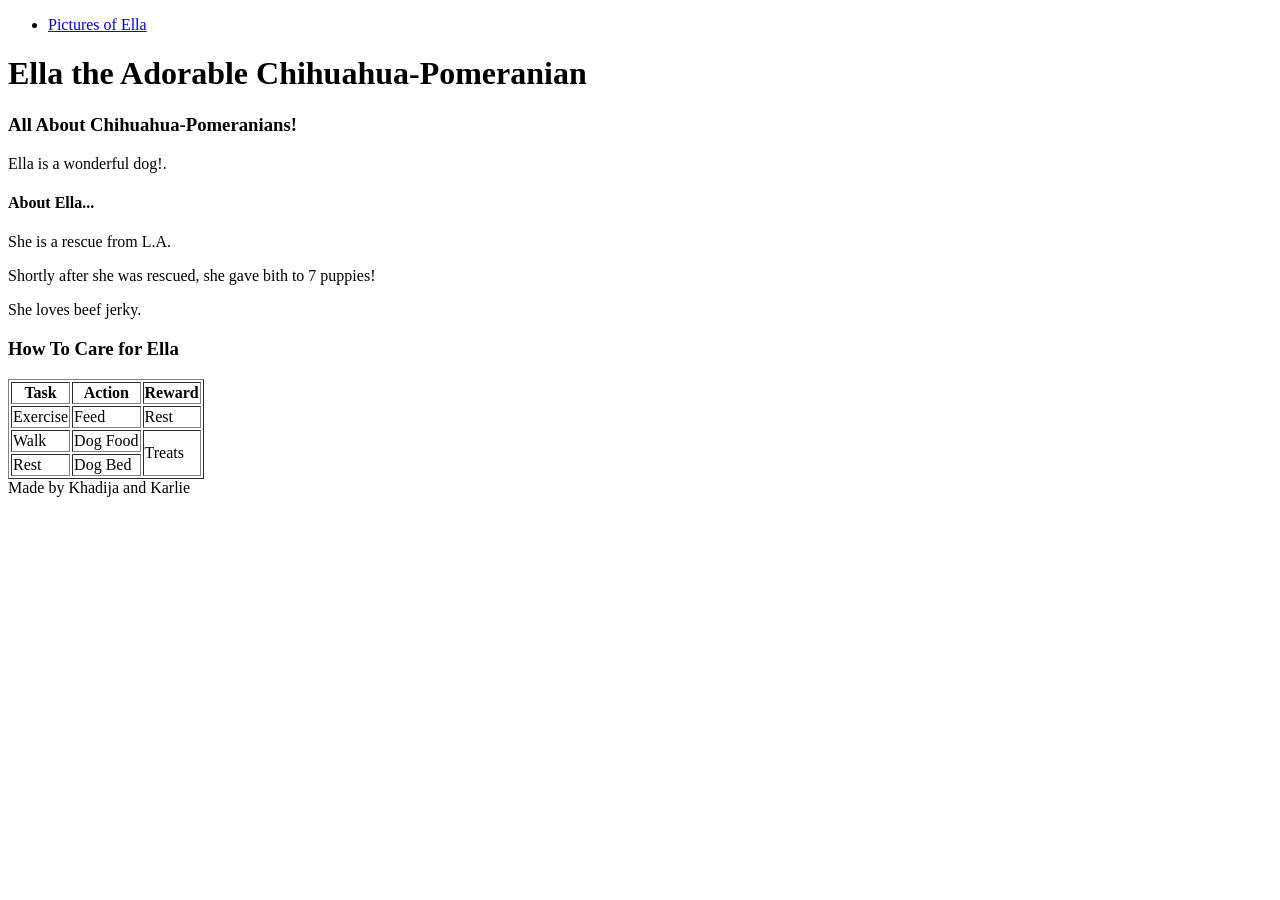
<file: html/gps/index.html>
<!DOCTYPE html>
<html>
<head>
  <title>Ella the Pup</title>
  <nav>
    <ul>
      <li><a href="file:///Users/Karlie/devbootcamp/phase-0-tracks/html/gps/pictures.html">Pictures of Ella</a></li>
    </ul>
  </nav>
</head>
<body>
  <header>
    <h1>Ella the Adorable Chihuahua-Pomeranian
    </h1>
  </header>
  <article>
    <h3>
    All About Chihuahua-Pomeranians!
    </h3>
  </article>
  <p>Ella is a wonderful dog!.</p>

<aside>
  <h4>About Ella...</h4>
  <p>She is a rescue from L.A.</p>
  <p>Shortly after she was rescued, she gave bith to 7 puppies!</p>
  <p>She loves beef jerky.</p>
</aside>
<h3>How To Care for Ella</h3>
<table border=1>
    <tr>
      <th>Task</th>
      <th>Action</th>
      <th>Reward</th>
    </tr>
    <tr>
      <td>Exercise</td>
      <td>Feed</td>
      <td>Rest</td>
    </tr>
    <tr>
      <td>Walk</td>
      <td>Dog Food</td>
      <td rowspan="2">Treats</td>
    </tr>
    <tr>
      <td>Rest</td>
      <td>Dog Bed</td>
    </tr>
  </table>
<section>
    <footer>
    Made by Khadija and Karlie
    </footer>
</section>
</body>
</html>
</file>
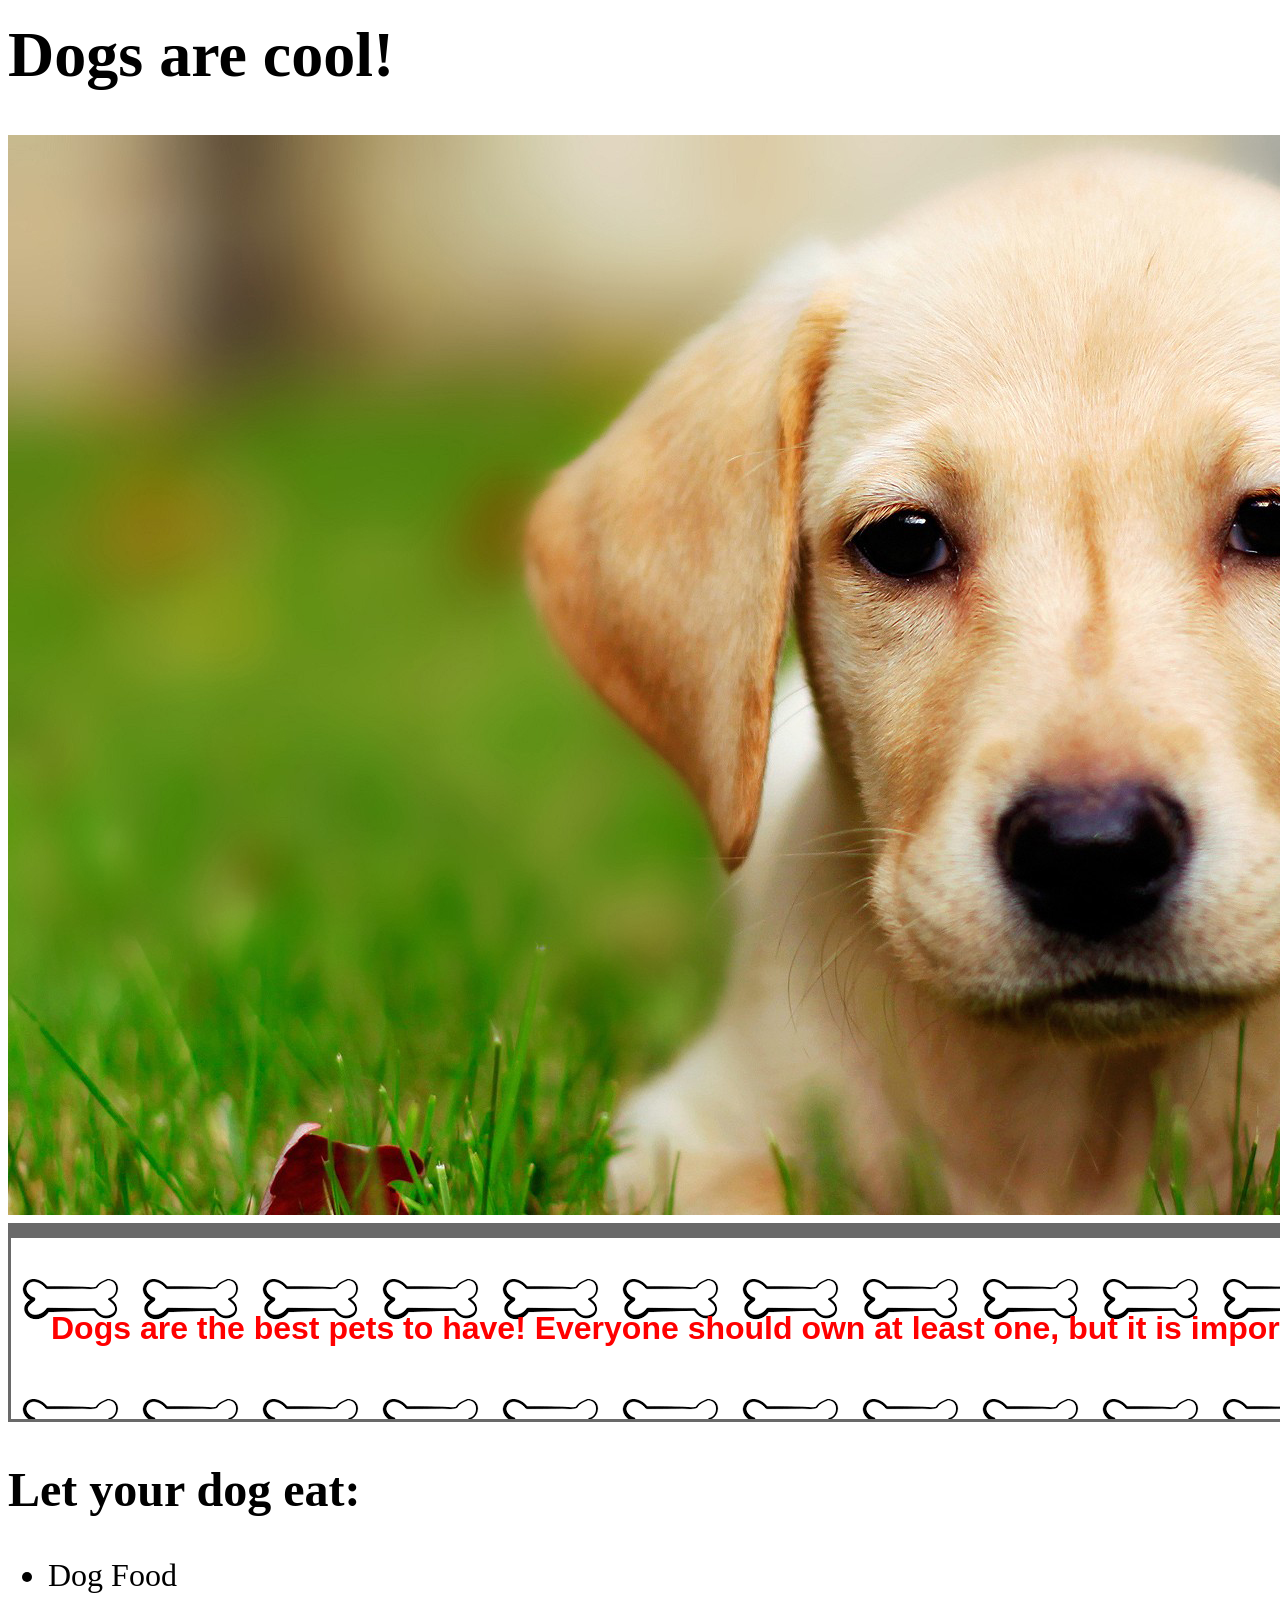
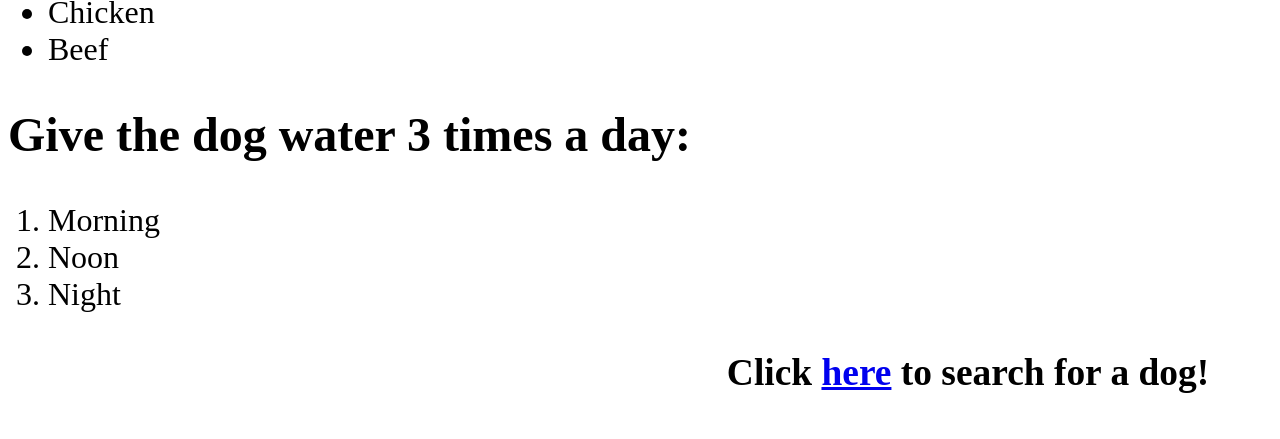
<file: html/web_basics/index.html>
<!DOCTYPE html>
<html>
  <head>
    <title>I love dogs</title>
    <link rel="stylesheet" type="text/css" href="styles2.css">
  </head>
  <body>
  <div class="container">
  <div id="pic1">
  </div>
  <h1> Dogs are cool! </h1>
  <img src="cute_dog.jpg" alt="Cute Dog">
  <div id="content">
  <section id="paragragh1">
  <p>
  Dogs are the best pets to have! Everyone should own at least one, but it is important to know that they are a lot of work!
  </p>
  </section>
  <section id="list">
  <h2><strong>Let your dog eat:</strong></h2>
  <ul>
    <li> Dog Food</li>
    <li> Chicken </li>
    <li> Beef </li>
  </ul>
  </section>
  <h2>Give the dog water 3 times a day:</h2>
  <ol>
   <li> Morning </li>
   <li> Noon </li>
   <li> Night </li>
  </ol>
  <h3>Click <a href="https://www.google.com/">here</a> to search for a dog!</h3>
  </div>
  </div>
  </body>
</html>
</file>
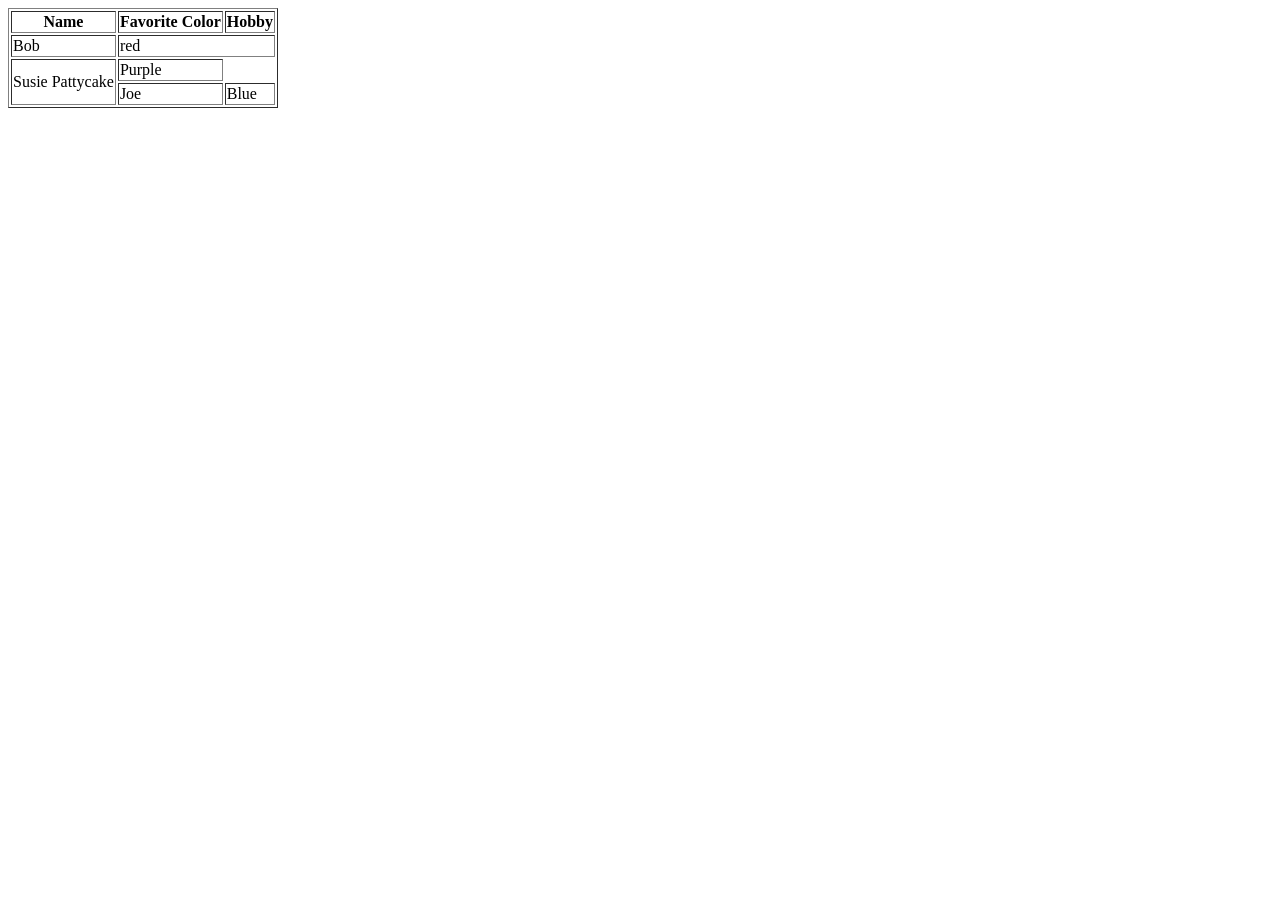
<file: html/fancyspan.html>
<!DOCTYPE html>
<html>
<head>
	<title>Likes</title>
</head>
<body>

<table border="1">
  <tr>
    <th>Name</th>
    <th>Favorite Color</th>
    <th>Hobby</th>
  </tr>
  <tr>
    <td>Bob</td>
    <td colspan="2">red</td>
    
  </tr>
  <tr>
    <td rowspan="2">Susie Pattycake</td>
    <td>Purple</td>
    
  </tr>
  <tr>
    <td>Joe</td>
    <td>Blue</td>
  
  </tr>
</table>
</body>
</html>
</file>
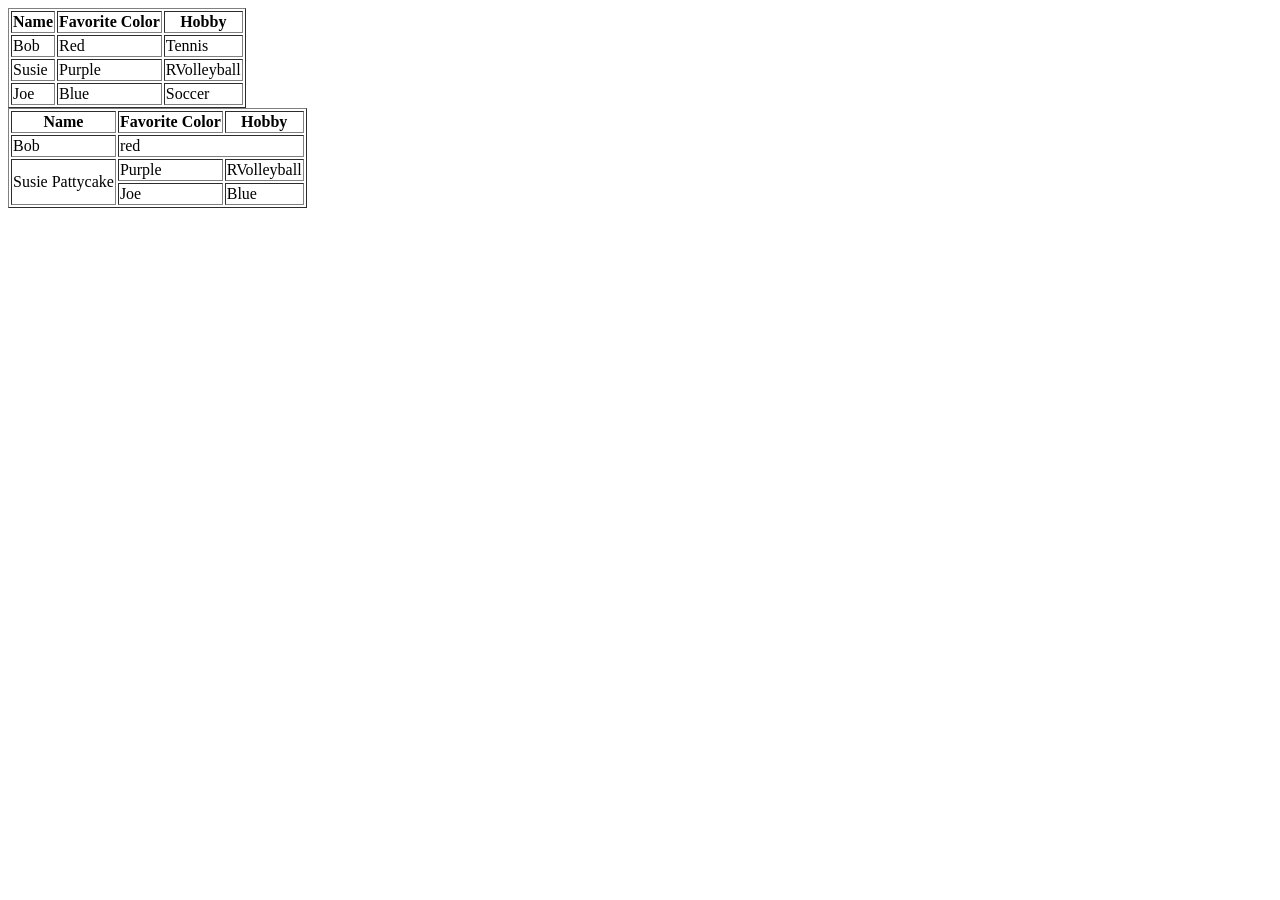
<file: html/table-practice.html>
<!DOCTYPE html>
<html>
<head>
	<title>Likes</title>
</head>
<body>

<table border="1">
  <tr>
    <th>Name</th>
    <th>Favorite Color</th>
    <th>Hobby</th>
  </tr>
  <tr>
    <td>Bob</td>
    <td>Red</td>
    <td>Tennis</td>
  </tr>
  <tr>
    <td>Susie</td>
    <td>Purple</td>
    <td>RVolleyball</td>
  </tr>
  <tr>
    <td>Joe</td>
    <td>Blue</td>
    <td>Soccer</td>
  </tr>
</table>
</body>
</html>
<!DOCTYPE html>
<html>
<head>
	<title>Likes</title>
</head>
<body>

<table border="1">
  <tr>
    <th>Name</th>
    <th>Favorite Color</th>
    <th>Hobby</th>
  </tr>
  <tr>
    <td>Bob</td>
    <td colspan="2">red</td>
    
  </tr>
  <tr>
    <td rowspan="2">Susie Pattycake</td>
    <td>Purple</td>
    <td>RVolleyball</td>
  </tr>
  <tr>
    <td>Joe</td>
    <td>Blue</td>
  
  </tr>
</table>
</body>
</html>
</file>
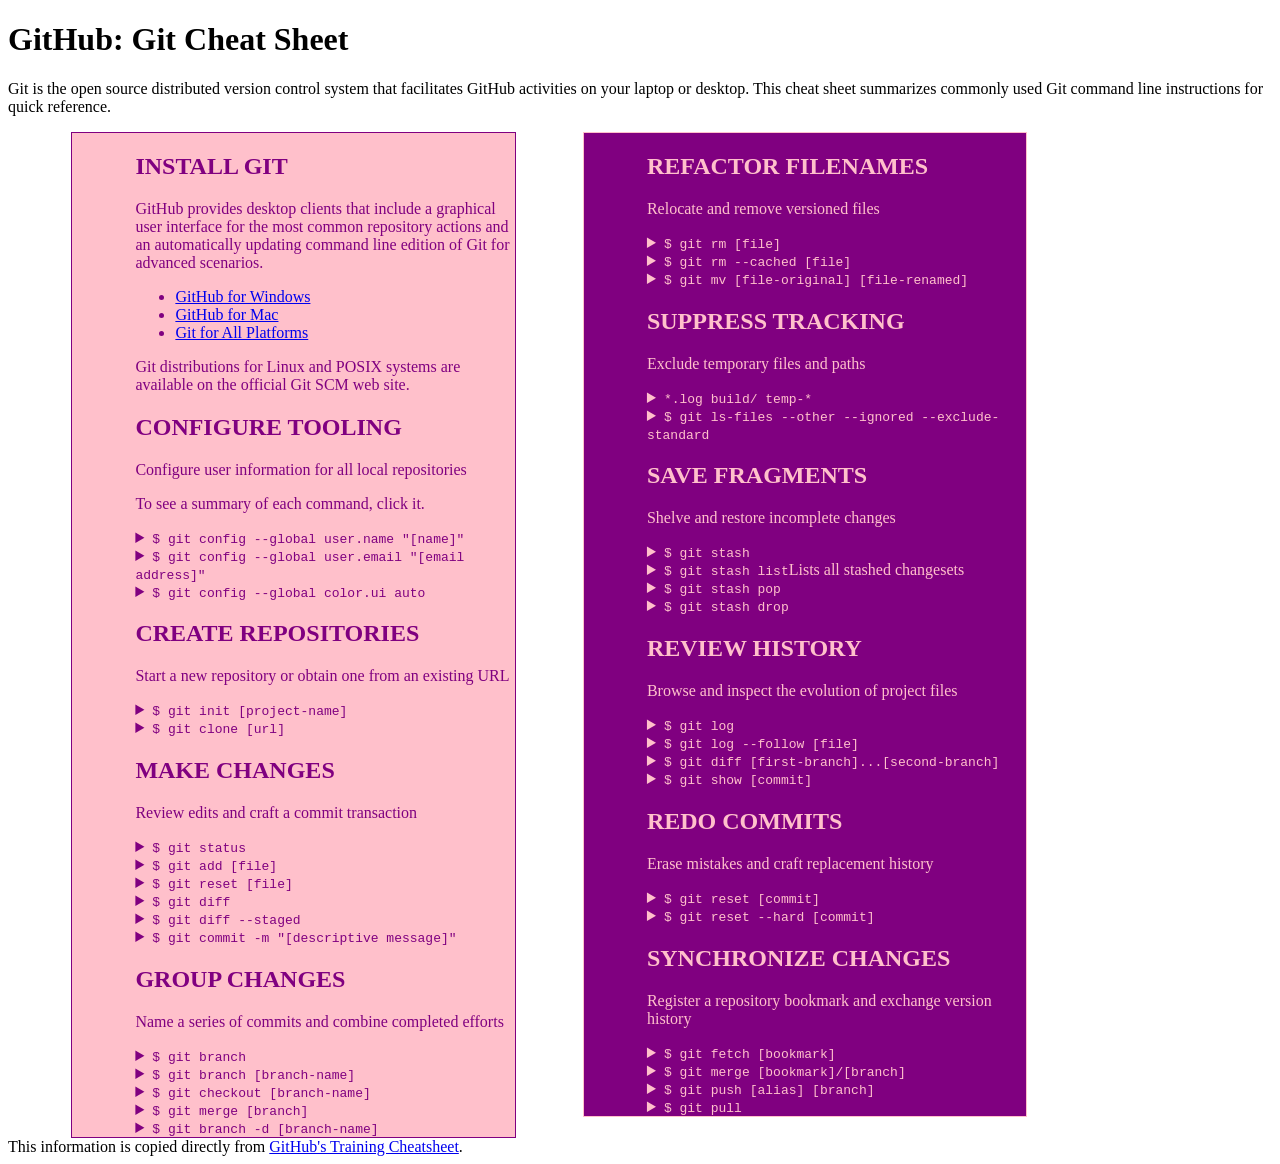
<file: css/gps/gps2-1.html>
<!--
Write your names here:
1. Maria Jennings
2. Khadija Franklin
We spent 1 hour on this challenge.
-->

<!-- This challenge uses HTML5 syntax that may not be available in all browsers (It works in Chrome and Safari, from my testing. (<details> and<summary>). -->

<!DOCTYPE html>
<html lang="en">
  <head>
    <meta charset="UTF-8">
    <link rel="stylesheet" href="gps2-1.css">
    <title>Git Cheat Sheet</title>
  </head>

  <body>
    <header>
      <h1>GitHub: Git Cheat Sheet</h1>
      <p>Git is the open source distributed version control system that
        facilitates GitHub activities on your laptop or desktop.
        This cheat sheet summarizes commonly used Git command line
        instructions for quick reference.</p>
    </header>

    <section class="column-1">
      <article>
        <h2>INSTALL GIT</h2>
        <p>GitHub provides desktop clients that include a graphical user
        interface for the most common repository actions and an automatically
        updating command line edition of Git for advanced scenarios.</p>
        <ul>
          <li><a href="https://windows.github.com">GitHub for Windows</a></li>
          <li><a href="https://mac.github.com">GitHub for Mac</a></li>
          <li><a href="http://git-scm.com">Git for All Platforms</a></li>
        </ul>

        Git distributions for Linux and POSIX systems are available on the
        official Git SCM web site.
      </article>

      <article>
        <h2>CONFIGURE TOOLING</h2>
        <p>Configure user information for all local repositories</p>
        <p> To see a summary of each command, click it.</p>

        <details>
          <summary><code>$ git config --global user.name "[name]"</code></summary>
          <p>Sets the name you want attached to your commit transactions</p>
        </details>

        <details>
          <summary><code>$ git config --global user.email "[email address]"</code></summary>
          <p>Sets the email you want atached to your commit transactions</p>
        </details>

        <details>
          <summary><code>$ git config --global color.ui auto</code></summary>
          <p>Enables helpful colorization of command line output</p>
        </details>
      </article>

      <article>
        <h2>CREATE REPOSITORIES</h2>
        <p>Start a new repository or obtain one from an existing URL</p>

        <details>
          <summary><code>$ git init [project-name]</code></summary>
          <p>Creates a new local repository with the specified name</p>
        </details>

        <details>
          <summary><code>$ git clone [url]</code></summary>
          <p>Downloads a project and its entire version history</p>
        </details>
      </article>

      <article>
        <h2>MAKE CHANGES</h2>
        <p>Review edits and craft a commit transaction</p>

        <details>
          <summary><code>$ git status</code></summary>
          <p>Lists all new or modified files to be committed</p>
        </details>

        <details>
          <summary><code>$ git add [file]</code></summary>
          <p>Snapshots the file in preparation for versioning</p>
        </details>

        <details>
          <summary><code>$ git reset [file]</code></summary>
          <p>Unstages the file, but preserve its contents</p>
        </details>

        <details>
          <summary><code>$ git diff</code></summary>
          <p>Shows file differences not yet staged</p>
        </details>

        <details>
          <summary><code>$ git diff --staged</code></summary>
          <p>Shows file differences between staging and the last file version</p>
        </details>

        <details>
          <summary><code>$ git commit -m "[descriptive message]"</code></summary>
          <p>Records file snapshots permanently in version history</p>
        </details>
      </article>

      <article>
        <h2>GROUP CHANGES</h2>
        <p>Name a series of commits and combine completed efforts</p>

        <details>
          <summary><code>$ git branch</code></summary>
          <p>Lists all local branches in the current repository</p>
        </details>

        <details>
          <summary><code>$ git branch [branch-name]</code></summary>
          <p>Creates a new branch</p>
        </details>

        <details>
          <summary><code>$ git checkout [branch-name]</code></summary>
          <p>Switches to the specified branch and updates the working directory</p>
        </details>

        <details>
          <summary><code>$ git merge [branch]</code></summary>
          <p>Combines the specified branch’s history into the current branch</p>
        </details>

        <details>
          <summary><code>$ git branch -d [branch-name]</code></summary>
          <p>Deletes the specified branch</p>
        </details>
      </article>
    </section>

    <section class="column-2">
      <article>
        <h2>REFACTOR FILENAMES</h2>
        <p>Relocate and remove versioned files</p>

        <details>
          <summary><code>$ git rm [file]</code></summary>
          <p>Deletes the file from the working directory and stages the deletion</p>
        </details>

        <details>
          <summary><code>$ git rm --cached [file]</code></summary>
          <p>Removes the file from version control but preserves the file locally</p>
        </details>

        <details>
          <summary><code>$ git mv [file-original] [file-renamed]</code></summary>
          <p>Changes the file name and prepares it for commit</p>
        </details>
      </article>

      <article>
        <h2>SUPPRESS TRACKING</h2>
        <p>Exclude temporary files and paths</p>

        <details>
          <summary><code>*.log
                    build/
                    temp-*
          </code></summary>
          <p>A text file named .gitignore suppresses accidental versioning of files and paths matching the specified paterns</p>
        </details>

        <details>
          <summary><code>$ git ls-files --other --ignored --exclude-standard</code></summary>
          <p>Lists all ignored files in this project</p>
        </details>
      </article>

      <article>
        <h2>SAVE FRAGMENTS</h2>
        <p>Shelve and restore incomplete changes</p>

        <details>
          <summary><code>$ git stash</code></summary>
          <p>Temporarily stores all modified tracked files</p>
        </details>

        <details>
          <summary><code>$ git stash list</code>Lists all stashed changesets</summary>
          <p></p>
        </details>

        <details>
          <summary><code>$ git stash pop</code></summary>
          <p>Restores the most recently stashed files</p>
        </details>

        <details>
          <summary><code>$ git stash drop</code></summary>
          <p>Discards the most recently stashed changeset</p>
        </details>

      </article>

      <article>
        <h2>REVIEW HISTORY</h2>
        <p>Browse and inspect the evolution of project files</p>

        <details>
          <summary><code>$ git log</code></summary>
          <p>Lists version history for the current branch</p>
        </details>

        <details>
          <summary><code>$ git log --follow [file]</code></summary>
          <p>Lists version history for a file, including renames</p>
        </details>

        <details>
          <summary><code>$ git diff [first-branch]...[second-branch]</code></summary>
          <p>Shows content differences between two branches</p>
        </details>

        <details>
          <summary><code>$ git show [commit]</code></summary>
          <p>Outputs metadata and content changes of the specified commit</p>
        </details>
      </article>

      <article>
        <h2>REDO COMMITS</h2>
        <p>Erase mistakes and craft replacement history</p>

        <details>
          <summary><code>$ git reset [commit]</code></summary>
          <p>Undoes all commits after [commit], preserving changes locally</p>
        </details>

        <details>
          <summary><code>$ git reset --hard [commit]</code></summary>
          <p>Discards all history and changes back to the specified commit</p>
        </details>
      </article>

      <article>
        <h2>SYNCHRONIZE CHANGES</h2>
        <p>Register a repository bookmark and exchange version history</p>

        <details>
          <summary><code>$ git fetch [bookmark]</code></summary>
          <p>Downloads all history from the repository bookmark</p>
        </details>

        <details>
          <summary><code>$ git merge [bookmark]/[branch]</code></summary>
          <p>Combines bookmark’s branch into current local branch</p>
        </details>

        <details>
          <summary><code>$ git push [alias] [branch]</code></summary>
          <p>Uploads all local branch commits to GitHub</p>
        </details>

        <details>
          <summary><code>$ git pull</code></summary>
          <p>Downloads bookmark history and incorporates changes</p>
        </details>
      </article>
    </section>

    <footer>
      This information is copied directly from <a href="https://training.github.com/kit/downloads/github-git-cheat-sheet.pdf">GitHub's Training Cheatsheet</a>.
    </footer>
  <!-- Add your reflection here as a comment.
We felt more confident more confident with CSS position after the exercise. It was a good refresher on inline-block display and vertical-align. It was a good reminder on how to connect CSS stylesheet with HTML document.
  -->

  </body>
</html>
</file>
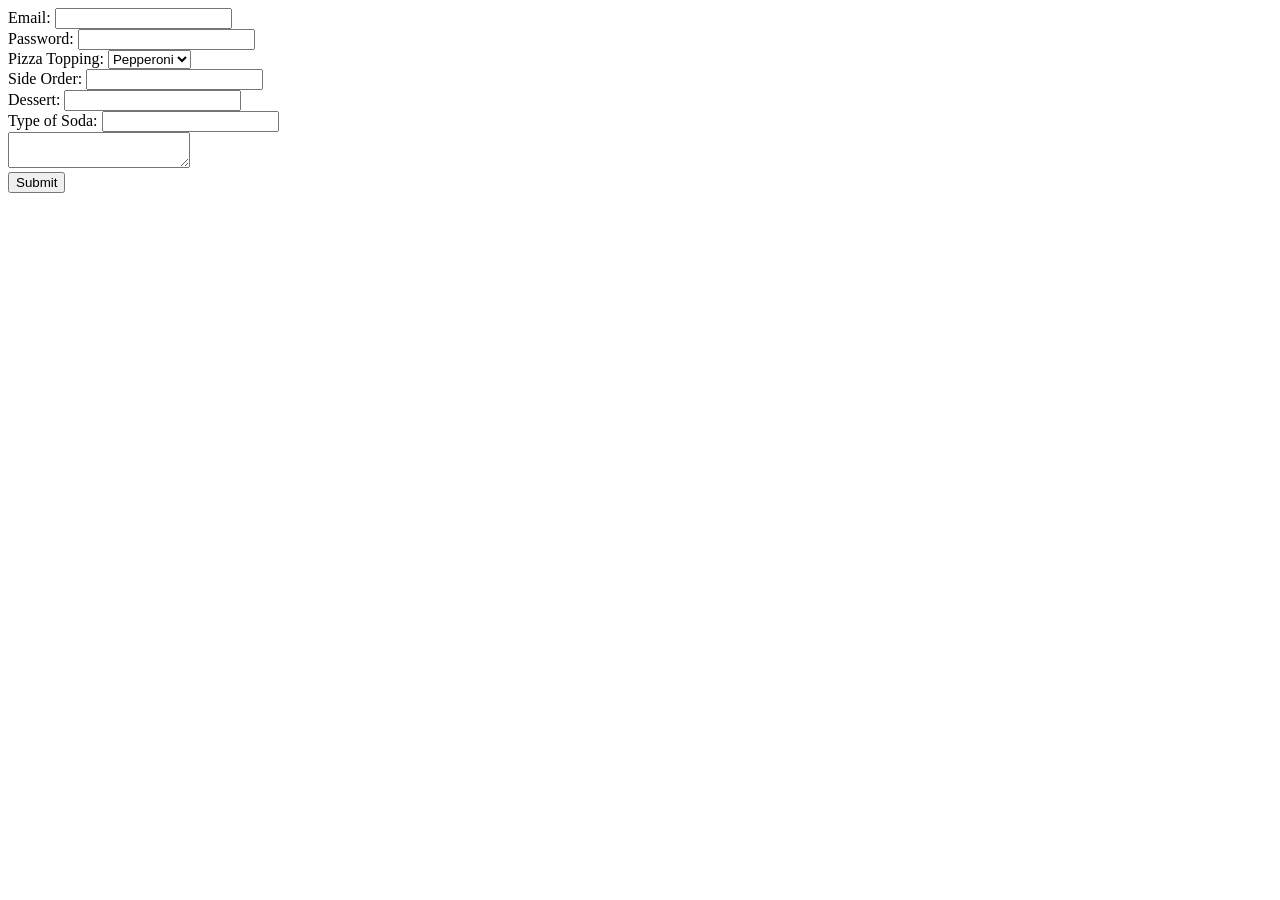
<file: html/forms/practice-form.html>
<!DOCTYPE html>
<html>
<head>
<title>Pizza Order Form</title>
</head>

<form name="success" action="success.html" method="post">

  <div>
    <label>Email:</label>
    <input type="email" name="email">
  </div>
  <div>
    <label>Password:</label>
    <input type="password" name="password">
  </div>

   <div>
      <label>Pizza Topping:</label>
      <select name="Pizza">
        <option value="Pepperoni">Pepperoni</option>
        <option value="Onions">Onions</option>
        <option value="Peppers">Peppers</option>
      </select>
    </div>

    <div>
    <label>Side Order:</label>
    <input type="text" name="side order">
  </div>

  <div>
    <label>Dessert:</label>
    <input type="text" name="dessert">
  </div>

  <div>
    <label>Type of Soda:</label>
    <input type="text" name="Soda">
  </div>

    <textarea name="comments"></textarea>
<br>
  <button type="submit">Submit</button>
</form>
</file>
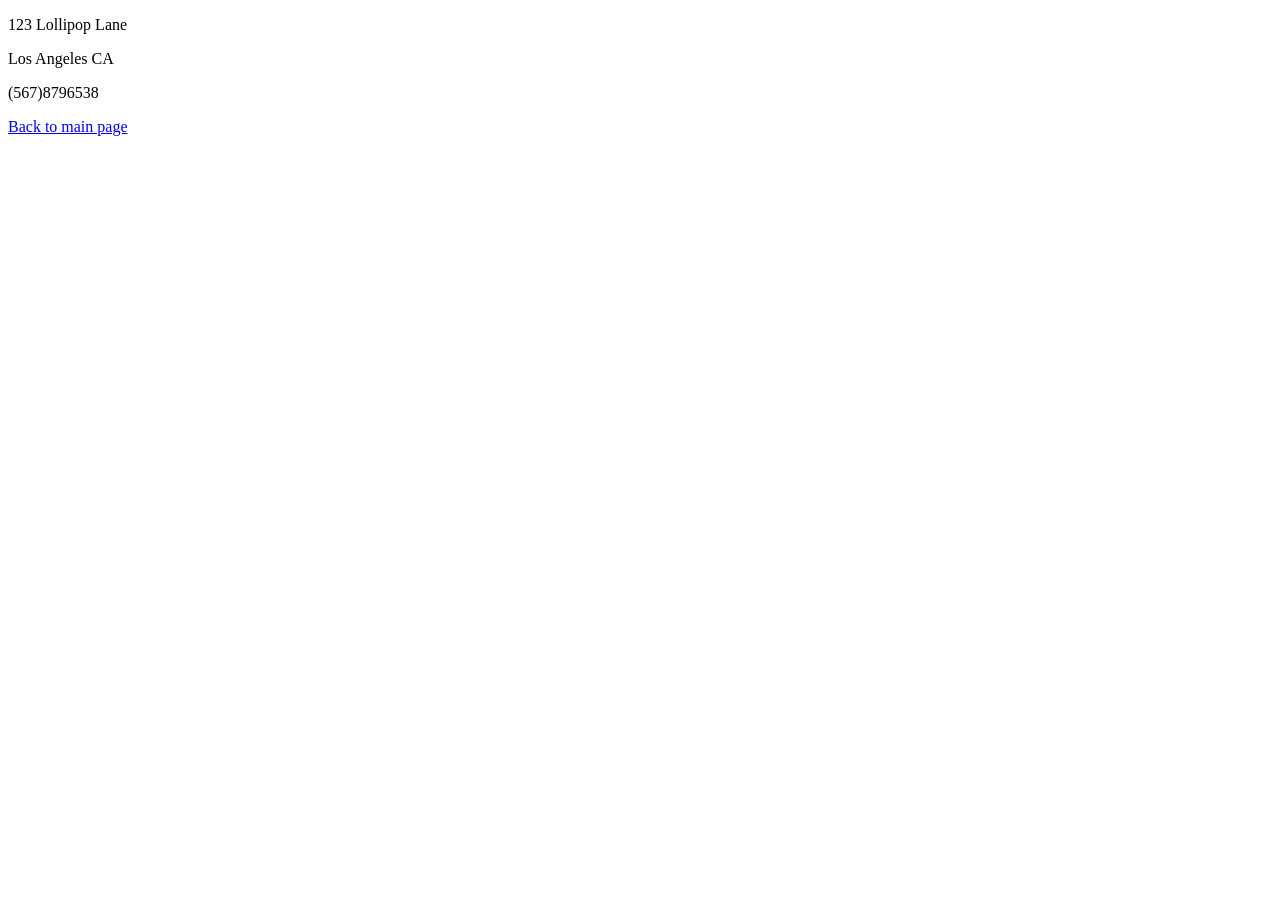
<file: html/moon_bootz/contact.html>
<!DOCTYPE html>
<html>
<head>
  <title>
  Moon Bootz Inc - Contact
  </title>
</head>
  <body>
    <p>123 Lollipop Lane</p>
    <p>Los Angeles CA</p>
    <p>(567)8796538</p>

  <footer>
    <a href="index.html">Back to main page</a>
  </footer>

</body>
</html>
</file>
<file: html/web_basics/styles2.css>
.container { 
  font-size: 2em;
  position:relative;  
  display: inline-block;
  vertical-align: text-top;
  margin: 0 auto;
}

a:visited {
    color: green;
}

#paragragh1 {
  color: red;
  font-weight: bold;	
  border-style: solid;
  font-family: Helvetica;
  border-top-width: 15px;
  border-color: #696969;  
  padding: 40px;
  background-image:url(dog_bone.png);
  background-color: #cccccc;
}

h1 {
  display: block;
  margin-top: 10px;
  z-index:1
}

h3 {
  text-align: center;
}

@media screen and (max-width: 700px) {
  body {
    
    font-size: 0.5em;}
}
</file>
<file: css/gps/gps2-1.css>
.column-1 {
  display: inline-block;
  vertical-align: top;
  max-width: 30%;
  background-color: pink;
  margin-left: 5%;
  padding-left: 5%;
  border: solid;
  border-width: thin;
  font-family: ‘Palatino Linotype’, ‘Book Antiqua’, Palatino, serif;
  color: purple;
}
.column-2 {
  display: inline-block;
  vertical-align: top;
  max-width: 30%;
  background-color: purple;
  margin-left: 5%;
  padding-left: 5%;
  border: solid;
  border-width: thin;
  font-family: ‘Palatino Linotype’, ‘Book Antiqua’, Palatino, serif;
  color: pink;
}
</file>
